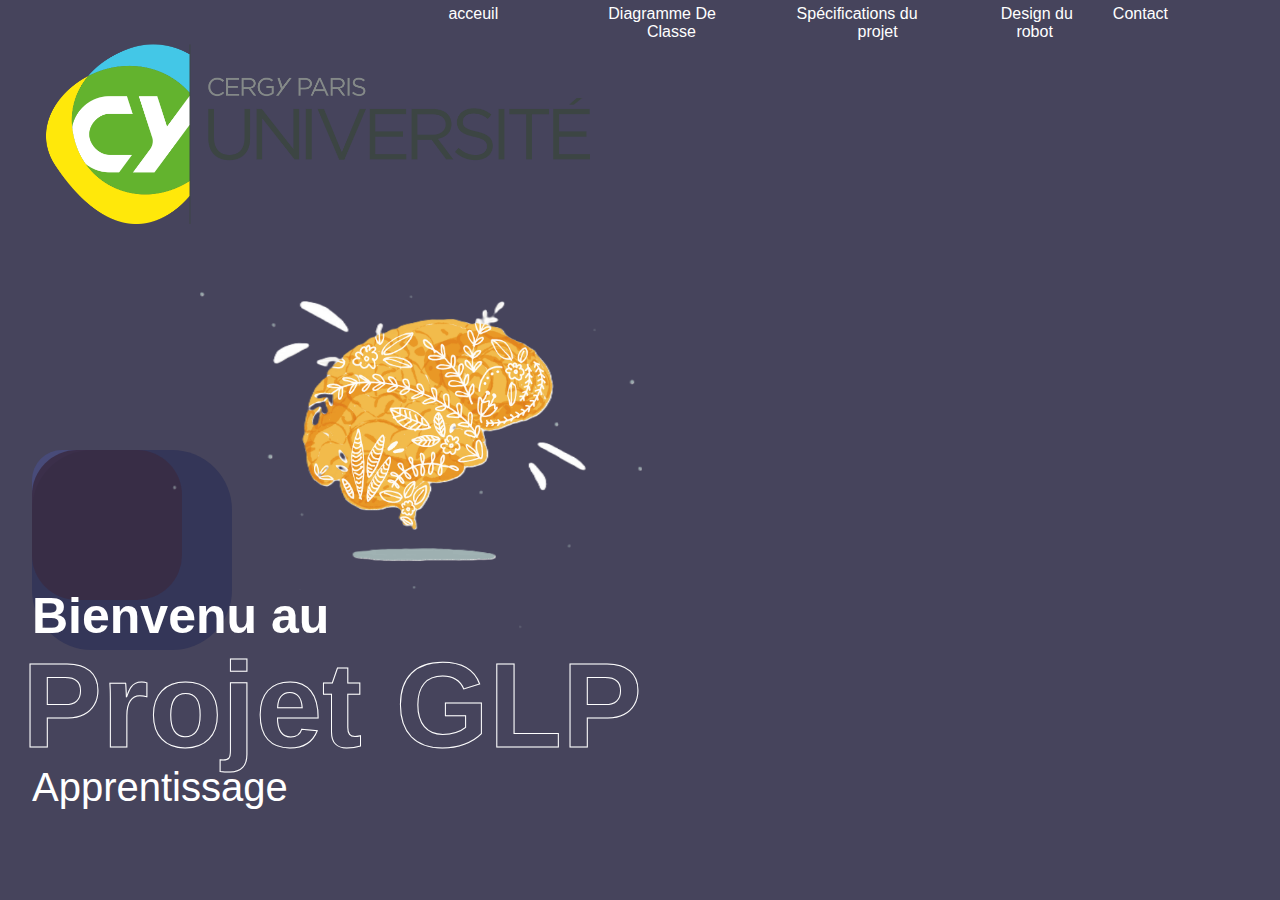
<file: index.html>
<!DOCTYPE html>
<html lang="en">
	<head>
		<meta charset="UTF-8" />
		<meta http-equiv="X-UA-Compatible" content="IE=edge" />
		<meta name="viewport" content="width=device-width, initial-scale=1.0" />
		<link rel="stylesheet" href="style.css" />
		<title>Page d'accueil</title>
	</head>
	<body>
		<div class="orb"></div>
		<div class="container">
			<div class="container">
				<div class="bouncing-ball ball1"></div>
				<div class="bouncing-ball ball2"></div>
				<div class="bouncing-ball ball3"></div>
			<nav>
				<div class="column">
					<div class="fig1">
						<!-- Your image content goes here -->
						<img src="ceri.png" alt="fig1" height="100%" width="550px" right="46%"   
						top="49%"  >
					</div> </div>
					
					
				<ul>
					<li><a href="index.html">acceuil</a></li>
					<li><a href="diagramme.html">Diagramme De Classe </a></li>
					<li><a href="specification.html">Spécifications du projet</a></li>
                    <li><a href="design.html">Design du robot</a></li>
					<li><a href="contact.html">Contact</a></li>
                    
				</ul>
				<div class="column">
					<div class="fig4">
						<!-- Your image content goes here -->
						<img src="uni.png" alt="fig4" height="100%" width="550px" right="46%"   
						top="49%"  >
					</div> </div>
				
			</nav>

			<section class="site-container">
				<p>Bienvenu au</p>
				<h1>Projet GLP </h1>
				<h3>Apprentissage</h3>

				
			</section>

           
		</div>
	</body>
</html>
</file>
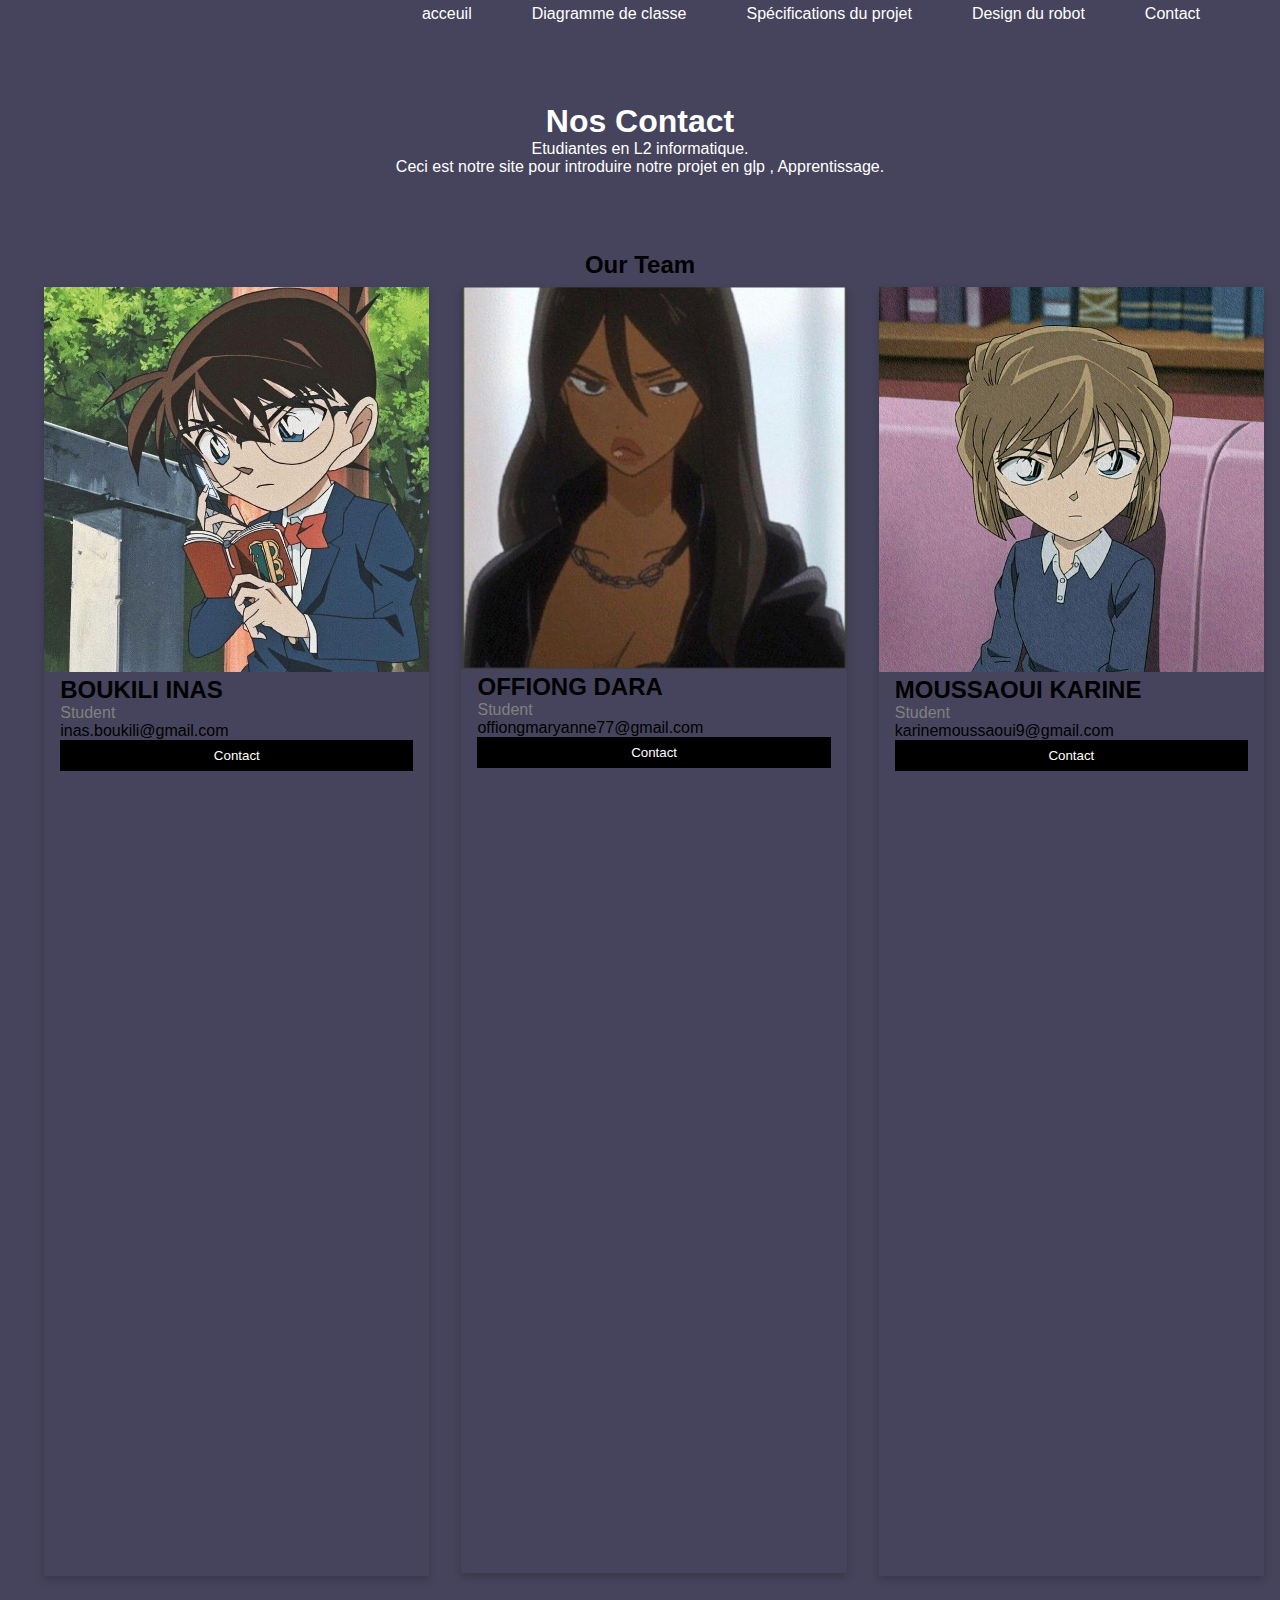
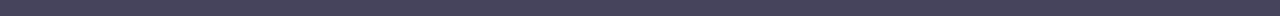
<file: contact.html>
<!DOCTYPE html>
<html lang="en">
	<head>
		<meta charset="UTF-8" />
		<meta http-equiv="X-UA-Compatible" content="IE=edge" />
		<meta name="viewport" content="width=device-width, initial-scale=1.0" />
		<link rel="stylesheet" href="style.css" />
		<title>Introduction au projet</title>
	</head>
	<body>
		
			<nav>
				
				<ul>
                    <li><a href="index.html">acceuil</a></li>
					<li><a href="DiagrammeDeClasse.html">Diagramme de classe</a></li>
					<li><a href="specification.html">Spécifications du projet</a></li>
                    <li><a href="design.html">Design du robot</a></li>
					<li><a href="contact.html">Contact</a></li>
                    
				</ul>
				
			</nav>
		
		<div class="about-section">
			<h1>Nos Contact</h1>
			<p>Etudiantes en L2 informatique.</p>
			<p>Ceci est notre site pour introduire notre projet en glp , Apprentissage.</p>
		  </div>
		
		
		  
		  <h2 style="text-align:center">Our Team</h2>

		  <div class="row">
			<div class="column">
			  <div class="card">
				<img src="conan2.jpg" alt="KARINE" style="width:100%">
				<div class="container">
				  <h2>MOUSSAOUI KARINE</h2>
				  <p class="title">Student</p>
				  <p>karinemoussaoui9@gmail.com</p>
				  <p><button class="button">Contact</button></p>
				</div>
			  </div>
			</div>




		  <div class="row">
			<div class="column">
			  <div class="card">
				<img src="Screenshot_2024-01-30_155427.png" alt="DARA" style="width:100%">
				<div class="container">
				  <h2>OFFIONG DARA</h2>
				  <p class="title">Student</p>
				  <p>offiongmaryanne77@gmail.com</p>
				  <p><button class="button">Contact</button></p>
				</div>
			  </div>
			</div>
		  
			<div class="column">
			  <div class="card">
				<img src="conan.jpg" alt="INAS" style="width:100%">
				<div class="container">
				  <h2>BOUKILI INAS</h2>
				  <p class="title">Student</p>
				  <p>inas.boukili@gmail.com</p>
				  <p><button class="button">Contact</button></p>
				</div>
			  </div>
			</div>
	</body>
</html>
</file>
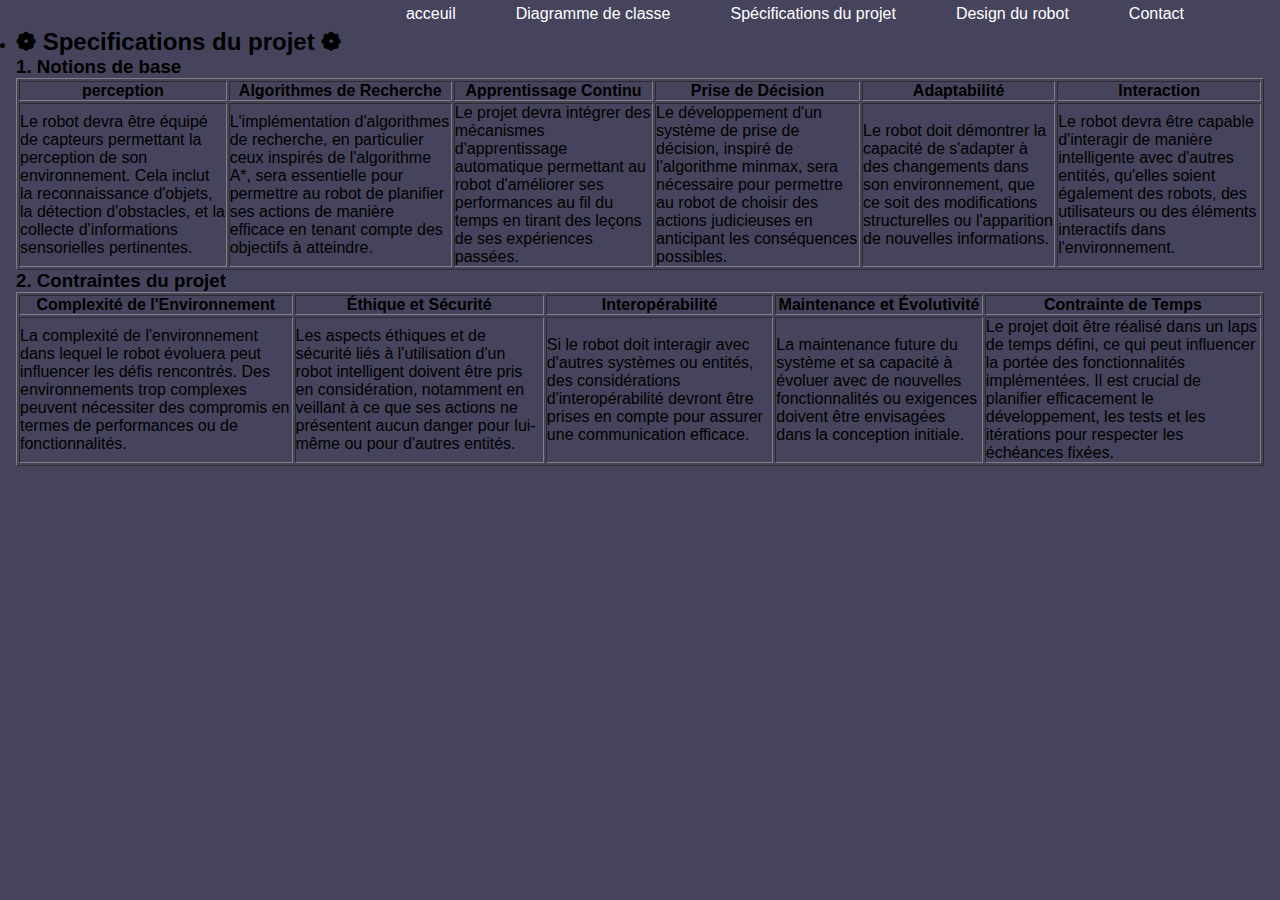
<file: specification.html>
<!DOCTYPE html>
<html lang="en">
	<head>
		<meta charset="UTF-8" />
		<meta http-equiv="X-UA-Compatible" content="IE=edge" />
		<meta name="viewport" content="width=device-width, initial-scale=1.0" />
		<link rel="stylesheet" href="style.css" />
		<title>Spécifications du projet</title>
	</head>
	<body>
		<div class="container">
			<nav>
				
				<ul>
                    <li><a href="index.html">acceuil</a></li>
                    <li><a href="DiagrammeDeClasse.html">Diagramme de classe </a></li>
					<li><a href="specification.html">Spécifications du projet</a></li>
                    <li><a href="design.html">Design du robot</a></li>
					<li><a href="contact.html">Contact</a></li>
                    
				</ul>
				
			</nav>
            <ul>
                <li>
                    <h2>    ❁ Specifications du projet ❁ </h2>
                    <h3>1. Notions de base </h3>
                    
                </li>
            </ul>
            <table border="1">
                <thead>
                <tr>
                    <th>perception</th>
                    <th>Algorithmes de Recherche</th>
                    <th>Apprentissage Continu</th>
                    <th>Prise de Décision</th>
                    <th>Adaptabilité</th>
                    <th>Interaction</th>
                    
                </tr>
                </thead>
            <tbody>
                <tr>
                    <td> Le robot devra être équipé de capteurs permettant la perception de son environnement. Cela inclut la reconnaissance d'objets, la détection d'obstacles, et la collecte d'informations sensorielles pertinentes.</td>
                    <td> L'implémentation d'algorithmes de recherche, en particulier ceux inspirés de l'algorithme A*, sera essentielle pour permettre au robot de planifier ses actions de manière efficace en tenant compte des objectifs à atteindre.</td>
                    <td> Le projet devra intégrer des mécanismes d'apprentissage automatique permettant au robot d'améliorer ses performances au fil du temps en tirant des leçons de ses expériences passées. </td>
                    <td> Le développement d'un système de prise de décision, inspiré de l'algorithme minmax, sera nécessaire pour permettre au robot de choisir des actions judicieuses en anticipant les conséquences possibles. </td>
                    <td> Le robot doit démontrer la capacité de s'adapter à des changements dans son environnement, que ce soit des modifications structurelles ou l'apparition de nouvelles informations.</td>
                    <td>Le robot devra être capable d'interagir de manière intelligente avec d'autres entités, qu'elles soient également des robots, des utilisateurs ou des éléments interactifs dans l'environnement.</td>
                </tr>
                <!-- Add more rows as needed -->
            </tbody>
        </table>
            <h3> 2. Contraintes du projet</h3>
            <table border="1">
                <thead>
                <tr>
                    <th> Complexité de l'Environnement</th>
                    <th> Éthique et Sécurité</th>
                    <th>Interopérabilité </th>
                    <th>Maintenance et Évolutivité </th>
                    <th> Contrainte de Temps</th>
                </tr>
            </thead>
        <tbody>
            <tr>
                <td> La complexité de l'environnement dans lequel le robot évoluera peut influencer les défis rencontrés. Des environnements trop complexes peuvent nécessiter des compromis en termes de performances ou de fonctionnalités.</td>
                <td> Les aspects éthiques et de sécurité liés à l'utilisation d'un robot intelligent doivent être pris en considération, notamment en veillant à ce que ses actions ne présentent aucun danger pour lui-même ou pour d'autres entités.</td>  
                <td> Si le robot doit interagir avec d'autres systèmes ou entités, des considérations d'interopérabilité devront être prises en compte pour assurer une communication efficace.</td>  
                <td>  La maintenance future du système et sa capacité à évoluer avec de nouvelles fonctionnalités ou exigences doivent être envisagées dans la conception initiale.</td>
                <td> Le projet doit être réalisé dans un laps de temps défini, ce qui peut influencer la portée des fonctionnalités implémentées. Il est crucial de planifier efficacement le développement, les tests et les itérations pour respecter les échéances fixées.</td>
             
    </body>
</html>
</file>
<file: style.css>
*,
*::before,
*::after {
	box-sizing: border-box;
	margin: 0;
	padding: 0;
	outline: none;
	font-family: 'Tw Cen MT', sans-serif;
}

body {
    margin: 0;
    padding: 0;
    background-color: #46445C; 
}
.container {
    position: relative;
    width: 100%;
    background-color: inherit; 
    overflow: auto; 
}

.table-container {
    width: 100%;
    margin-top: 200px; 
}

nav {
	display: flex;
	justify-content: space-between;
	align-items: left;
	flex-wrap: wrap;
	padding: 5px 0;
}


nav .cart {
	width: 40px;
	cursor: pointer;
}

nav ul {
	display: flex;
	justify-content: flex-end;
	flex: 1;
	padding-right: 40px;
	text-align: right;
	list-style-type: none;
}

ul li {
	margin-right: 20px;
}

ul li a {
	position: relative;
	padding: 10px 20px;
	text-decoration: none;
	color: #fff;
	font-size: 16px;
}





.container {
	position: relative;
	height: 100vh;
	width: 100%;
	background-color: #46445c;
	background-size: cover;
	background-position: center;
	padding: 0 8%;
	
}

.bouncing-ball {
    position: absolute;
    top: 50%;
    border-radius: 30%;
    animation-timing-function: linear;
    animation-iteration-count: infinite;
}

.ball1 {
    width: 100px; /* Ajustez la taille de la balle selon vos préférences */
    height: 100px; /* Ajustez la taille de la balle selon vos préférences */
    background-color: #484b79;
    animation: bounce1 4s linear infinite;
}

.ball2 {
    width: 200px; /* Ajustez la taille de la balle selon vos préférences */
    height: 200px; /* Ajustez la taille de la balle selon vos préférences */
    background-color: #343658;
    animation: bounce2 3s linear infinite;
}

.ball3 {
    width: 150px; /* Ajustez la taille de la balle selon vos préférences */
    height: 150px; /* Ajustez la taille de la balle selon vos préférences */
    background-color: rgba(57, 44, 68, 0.89);
    animation: bounce3 2s linear infinite;
}

@keyframes bounce1 {
    0%, 100% {
        left: 0;
        transform: translateY(-50%);
    }
    25% {
        left: calc(25% - 50px);
        transform: translateY(-150%);
    }
    50% {
        left: calc(50% - 100px);
        transform: translateY(0);
    }
    75% {
        left: calc(75% - 50px);
        transform: translateY(-150%);
    }
}

@keyframes bounce2 {
    0%, 100% {
        left: 0;
        transform: translateY(-50%);
    }
    25% {
        left: calc(25% - 40px);
        transform: translateY(-120%);
    }
    50% {
        left: calc(50% - 80px);
        transform: translateY(0);
    }
    75% {
        left: calc(75% - 40px);
        transform: translateY(-120%);
    }
}

@keyframes bounce3 {
    0%, 100% {
        left: 0;
        transform: translateY(-50%);
    }
    25% {
        left: calc(25% - 30px);
        transform: translateY(-90%);
    }
    50% {
        left: calc(50% - 60px);
        transform: translateY(0);
    }
    75% {
        left: calc(75% - 30px);
        transform: translateY(-90%);
    }
}


.fig1 {
    position: absolute;
    right: 46%; /* Adjust the left value according to your layout */
    top: 49%; /* Adjust the top value according to your layout */
    transform: translateY(-50%);
}

.site-container {
	position: absolute;
	bottom: 10%;
	color: #fff;
}

.site-container p {
	font-size: 50px;
	font-weight: bold;
}

.site-container h1 {
	font-size: 120px;
	line-height: 120px;
	margin-left: -10px;
	color: transparent;
	-webkit-text-stroke: 1px white;
	background-color: rgba(0, 0, 0, 0,438);
	-webkit-background-clip: text;
	background-clip: text;
	background-position: 0 0;
	animation: animate 20s linear 2s infinite alternate;
}

@keyframes animate {
	100% {
		background-position: -500px 0;
	}
}

.site-container h3 {
	font-size: 40px;
	font-weight: 500;
}

.site-container .row {
	display: flex;
	justify-content: center;
	flex-wrap: wrap;
	margin-top: 40px;
}

.row a {
	display: flex;
	align-items: center;
	padding: 5px 20px;
	text-decoration: none;
	color: #fff;
	border: 1px solid #fff;
	margin-right: 40px;
	font-size: 18px;
	transition: 0.3s;
}




.about-section {
	padding: 75px;
	text-align: center;
	background-color: #46445c;
	color: #ffffff;
}



	body {
		font-family: Arial, Helvetica, sans-serif;
		margin: 0;
	  }
	  
	  html {
		box-sizing: border-box;
	  }
	  
	  *, *:before, *:after {
		box-sizing: inherit;
	  }
	  
	  .column {
		float: right;
		width: 32.6%;
		margin-bottom: 32px;
		padding: 0 8px;
	  }
	  
	  .card {
		box-shadow: 0 4px 8px 0 rgba(0, 0, 0, 0.2);
		margin: 8px;
	  }
	
	
	
	
	  .container {
		padding: 0 16px;
	  }
	  
	  .container::after, .row::after {
		content: "";
		clear: both;
		display: table;
	  }
	  
	  .title {
		color: grey;
	  }
	  
	  .button {
		border: none;
		outline: 0;
		display: inline-block;
		padding: 8px;
		color: white;
		background-color: #000;
		text-align: center;
		cursor: pointer;
		width: 100%;
	  }
	  
	  .button:hover {
		background-color: #555;
	  }
	  
	  @media screen and (max-width: 650px) {
		.column {
		  width: 50%;
		  display: block;
		}
	  }
</file>
